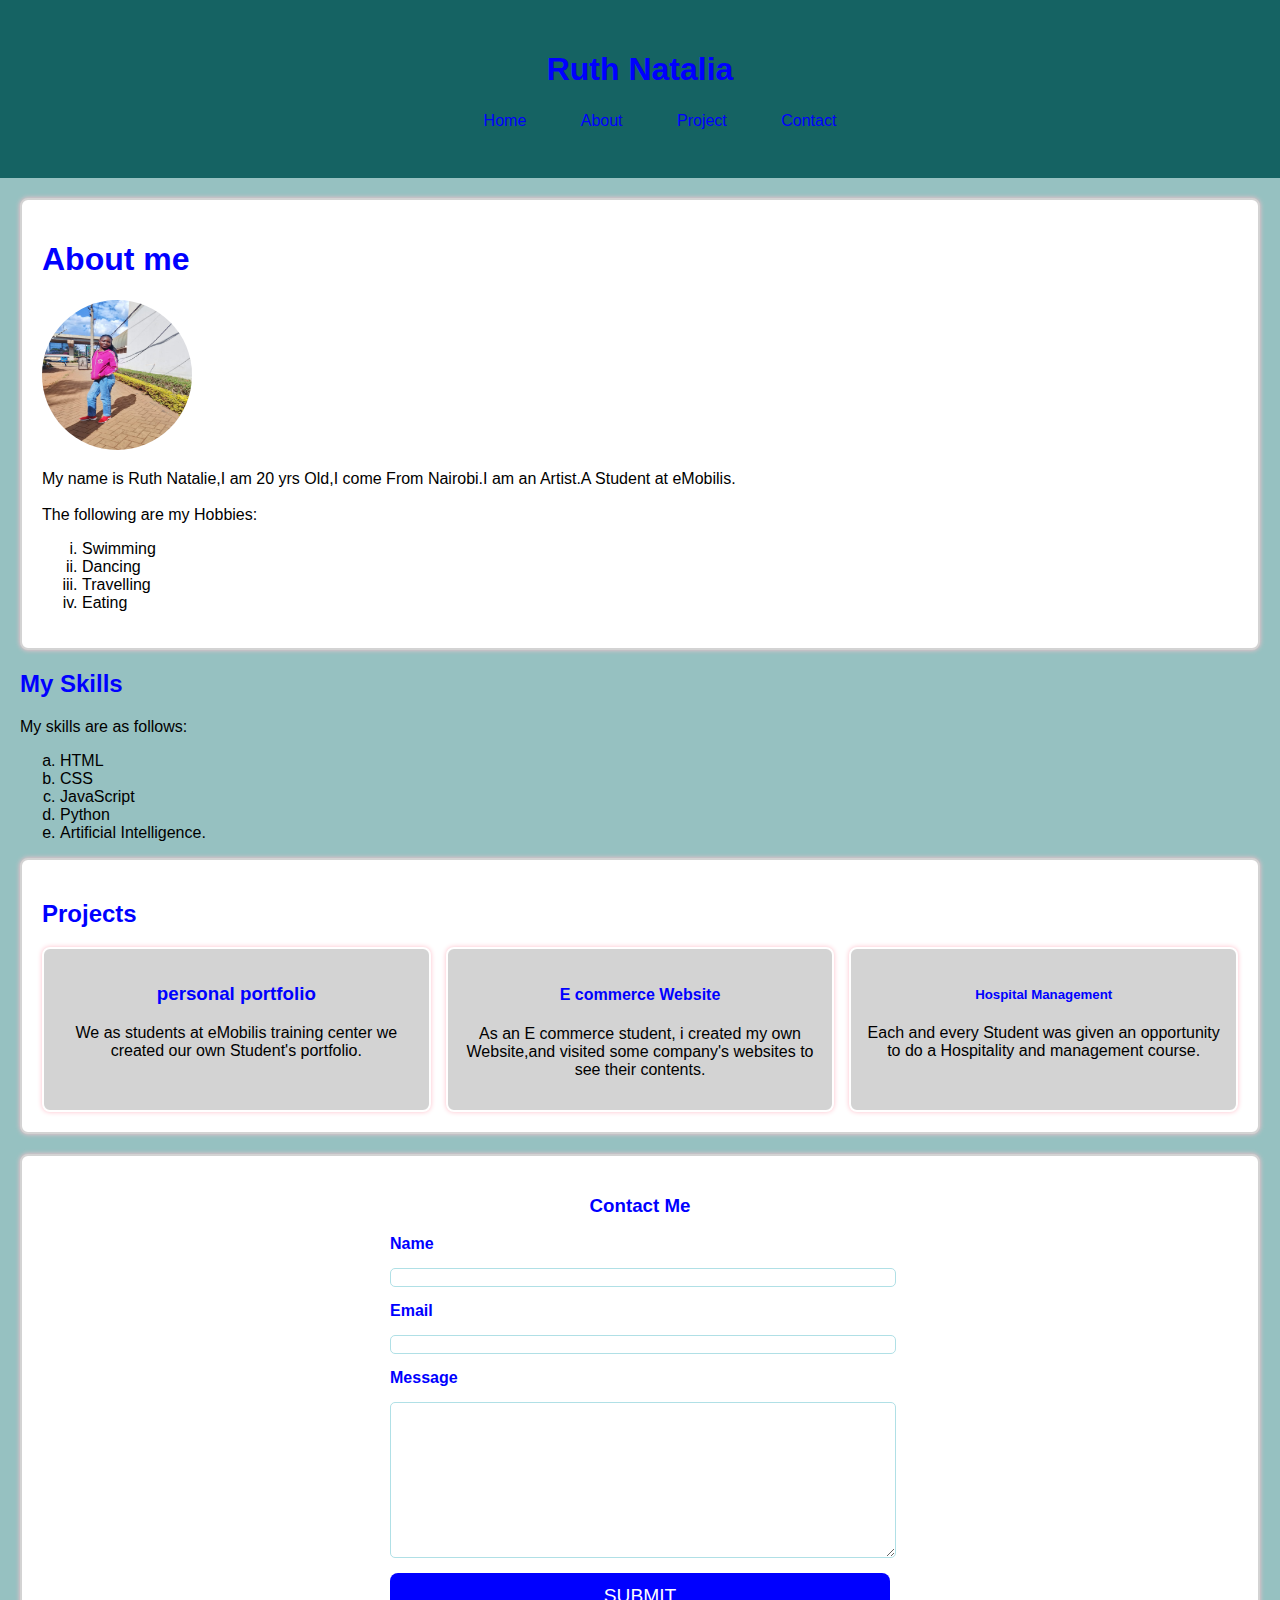
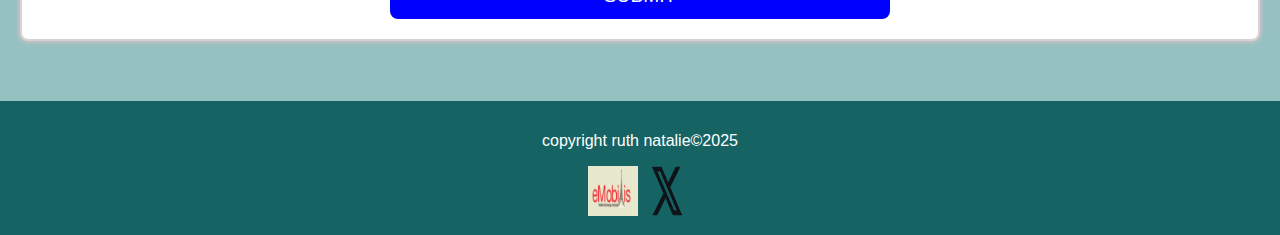
<file: index.html>
<!DOCTYPE html>
<html lang="en">
<head>
    <meta charset="UTF-8">
    <title>Ruth Portfolio</title>
    <link rel="stylesheet" href="external.css">
</head>
<body>
<header>
    <h1>Ruth Natalia</h1>
    <nav>
        <ul>
            <li><a href="#">Home</a></li>
            <li><a href="#about">About</a></li>
            <li><a href="#projects"> Project</a></li>
            <li><a href="#contact"> Contact</a></li>
        </ul>
    </nav>
</header>
<!--header section-->
<main>
    <section id="about">
        <h1>About me</h1>
        <img src="statics/images/image1.png" id="profile">
        <p>My name is Ruth Natalie,I am 20 yrs Old,I come From Nairobi.I am an Artist.A Student at eMobilis.<br><br> The following are my Hobbies:</p>
        <ol type="i">
            <li>Swimming</li>
            <li>Dancing</li>
            <li>Travelling</li>
            <li>Eating</li>
        </ol>
         </section>
<!--    Skill Section-->
        <section id="skills">
        <h2>My Skills</h2>
        <p>My skills are as follows:</p>
        <ol type="a">
            <li>HTML</li>
            <li>CSS</li>
            <li>JavaScript</li>
            <li>Python</li>
            <li>Artificial Intelligence.</li>
        </ol>
      </section>

<!--    project section-->
    <section id="projects">
        <h2>Projects</h2>
        <div id="projects-container">
        <div class="projo">
            <h3>personal portfolio</h3>
            <p>We as students at eMobilis training center we created our own Student's portfolio.</p>
        </div>
        <div class="projo">
            <h4>E commerce Website</h4>
            <p>As an E commerce student, i created my own Website,and visited some company's websites to see their contents.</p>
        </div>
        <div class="projo">
            <h5>Hospital Management</h5>
            <p>Each and every Student was given an opportunity to do a Hospitality and management course.</p>
        </div>
            </div>
    </section>
<!--    contact section-->
    <section id="contact">
        <h3>Contact Me</h3>
        <form action="" class="contact-form">
            <label for="name">Name</label>
            <input type="text" name="name" id="name">
            <label for="email">Email</label>
            <input type="email" name="email" id="email">
            <label for="message">Message</label>
            <textarea name="message" id="message" cols="30" rows="10"></textarea>
            <button type="submit">SUBMIT</button>
            </form>
    </section>
</main>
<footer>
    <p>copyright ruth natalie&copy;2025</p>
<img src="statics/images/img.png" width="50" height="50">
    <img src="statics/images/img2.png" width="50" height="50">
</footer>
</body>
</html>
</file>
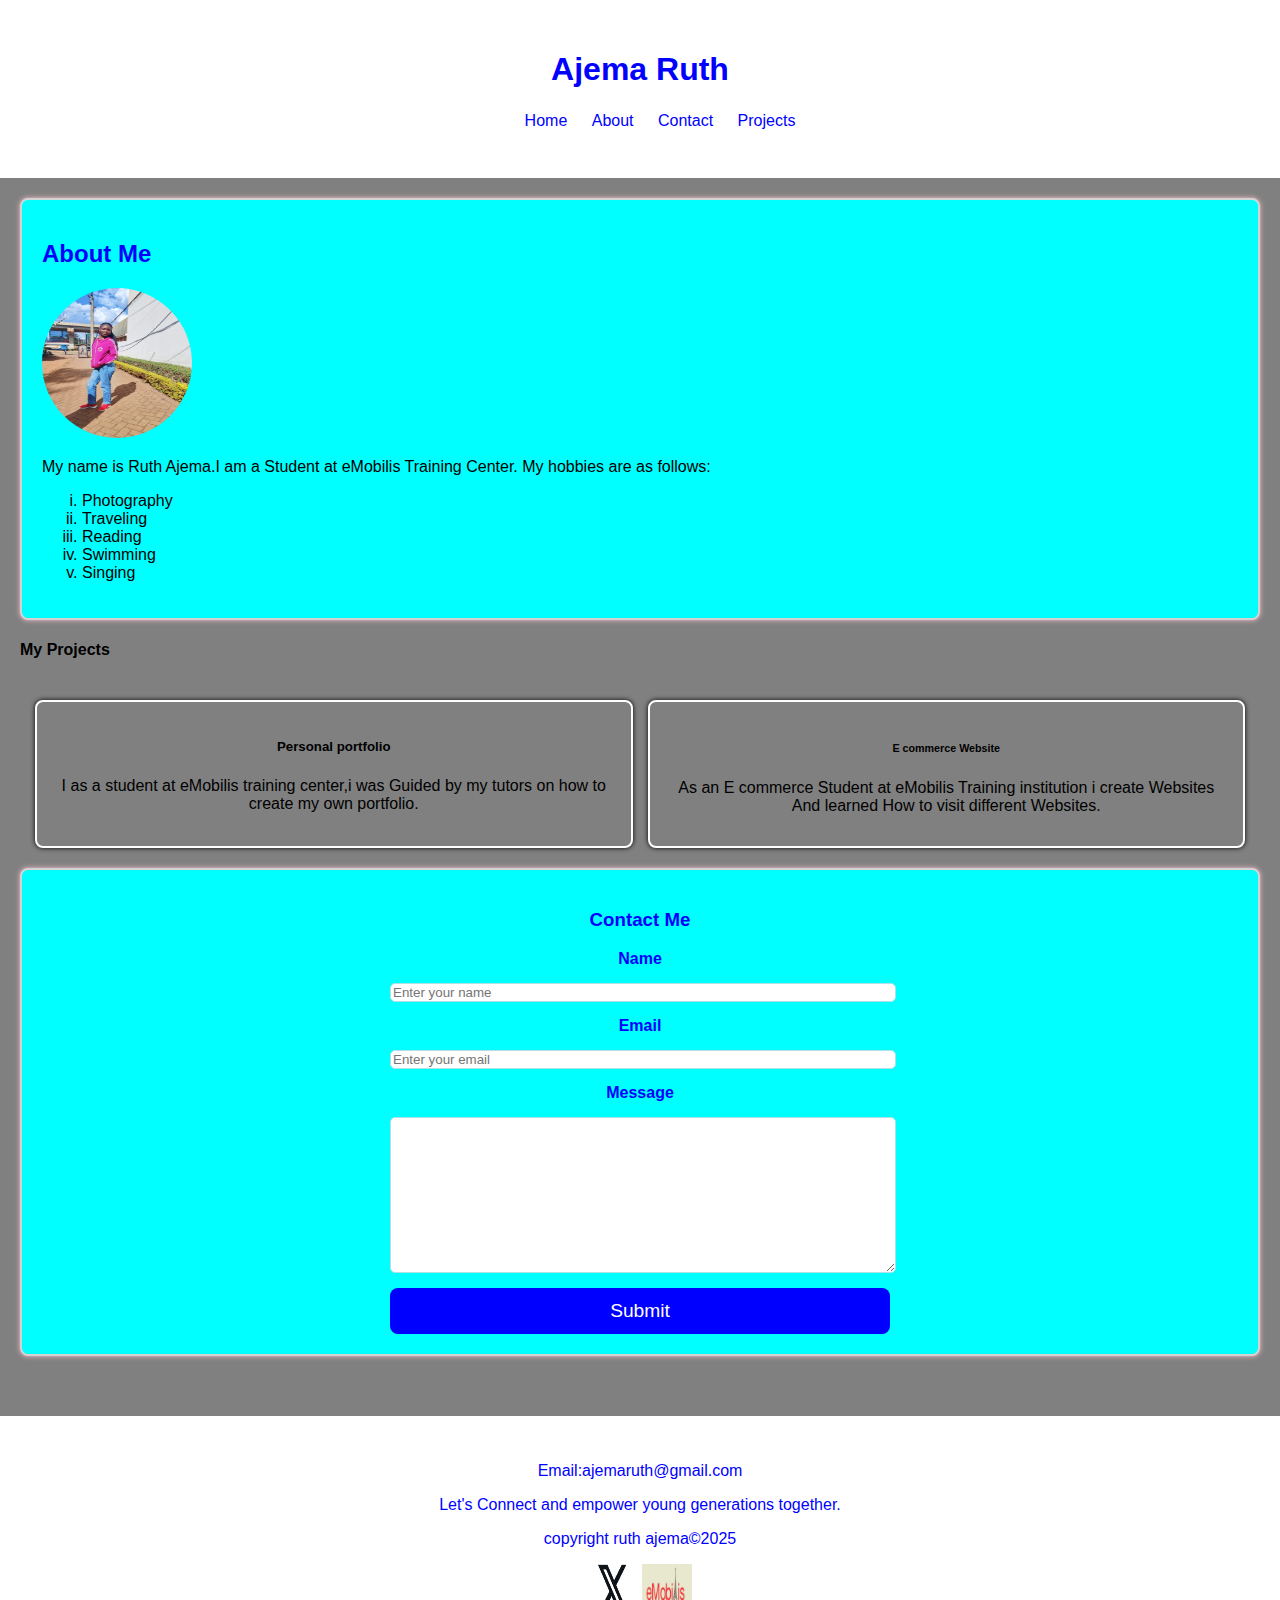
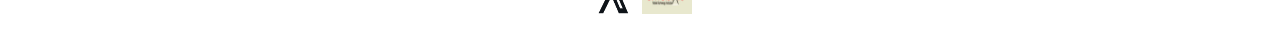
<file: ruth.html>
<!DOCTYPE html>
<html lang="en">
<head>
    <meta charset="UTF-8">
    <title>Ajema Portfoli</title>
    <link rel="stylesheet" href="ajema.css">
</head>
<body>
<header>
    <h1>Ajema Ruth</h1>
    <nav>
        <ul>
            <li>Home</li>
            <li>About</li>
            <li>Contact</li>
            <li>Projects</li>
        </ul>
    </nav>
</header>
<!--header section-->
<main>
    <section id="about">
        <h2>About Me</h2>
        <img src="statics/images/image1.png" width="250" height="250" id="profile">
        <p>My name is Ruth Ajema.I am a Student at eMobilis Training Center. My hobbies are as follows:</p>
        <ol type="i">
            <li>Photography</li>
            <li>Traveling</li>
            <li>Reading</li>
            <li>Swimming</li>
            <li>Singing</li>
        </ol>
    </section>
<!--    Project section-->
    <section id="projects">
        <h4>My Projects</h4>
        <div id="projects-container">
            <div class="projo">
                <h5>Personal portfolio</h5>
                <p>I as a student at eMobilis training center,i was Guided by my tutors on how to create my own portfolio.</p>
            </div>
            <div class="projo">
                <h6>E commerce Website</h6>
                <p>As an E commerce Student at eMobilis Training institution i create Websites And learned How to visit different Websites.</p>
            </div>

        </div>
    </section>
    <!--    Contact Section-->
    <section id="contact">
        <h3>Contact Me</h3>
        <form action="" class="contact-form">
            <label for="name">Name</label>
            <input type="text" name="name" id="name" placeholder="Enter your name">
            <label for="email">Email</label>
            <input type="email" name="email" id="email" placeholder="Enter your email">
            <label for="message">Message</label>
            <textarea name="message" id="message" cols="30" rows="10"></textarea>
            <button type="submit">Submit</button>
              </form>
    </section>
</main>
<footer>
            <p>Email:ajemaruth@gmail.com</p>
            <p>Let's Connect and empower young generations together.</p>
    <p>copyright ruth ajema&copy;2025</p>
    <img src="statics/images/img2.png" width="50" height="50">
    <img src="statics/images/img.png" width="50" height="50">
</footer>
</body>
</html>
</file>
<file: external.css>
body{
    font-family: sans-serif;
    margin: 0;
    background-color: #96c1c1;
}
header{
    background-color: #156363;
    text-align: center;
    padding: 30px 2px;
}
nav ul{
    list-style-type: none;
}
nav li{
    display: inline-block;
    margin: 2px 10px;
}
nav a{
    color: blue;
    text-decoration: none;
    padding: 10px 15px;
}
nav a:hover{
    background-color: #ffffff;
    border-radius: 12px;
}
main{
    padding: 20px;
}
#profile{
    width: 150px;
    height: 150px;
    border-radius: 50%;
}
#about{
    background-color: white;
    padding: 20px;
    border: lightgrey solid 2px;
    border-radius: 8px;
    box-shadow: 0 0 5px pink;
    margin-bottom: 20px;
}
#projects{
        background-color: white;
    padding: 20px;
    border: lightgrey solid 2px;
    border-radius: 8px;
    box-shadow: 0 0 5px pink;
    margin-bottom: 20px;
}
#projects-container{
    display:flex;
    gap: 15px;
}
.projo{
    background-color: lightgrey;
    padding: 15px;
    border: white solid 2px;
    border-radius: 8px;
    box-shadow: 0 0 5px pink;
    text-align: center;
    flex: 200px;
}
h3{
    color: blue;
}
h2{
    color: blue;
}
h4{
    color: blue;
}
h5{
    color: blue;
}
h1{
    color: blue;
}

#contact{
        background-color: white;
    padding: 20px;
    border: lightgrey solid 2px;
    border-radius: 8px;
    box-shadow: 0 0 5px pink;
    margin-bottom: 20px;
}
#contact h3{
    text-align: center;
}
.contact-form{
    display: flex;
    flex-direction: column;
    max-width: 500px;
    margin: 0px auto;
    gap: 15px;
}
.contact-form label{
    font-weight: bold;
    color: blue;
}
.contact-form input,
.contact-form textarea{
    width: 100%;
    border: 1px powderblue solid;
    border-radius: 5px;
}
.contact-form button{
    background-color: blue;
    color: white;
    border: none;
    border-radius: 8px;
    padding: 12px;
    font-size: larger;
    cursor: pointer;
}
footer{
    background-color: #156363;
    text-align: center;
    color: white;
    padding: 15px;
    margin-top: 20px;
}
</file>
<file: ajema.css>
body{
    font-family: sans-serif;
    margin: 0;
    background-color: gray;
}
header{
    background-color: white;
    text-align: center;
    padding: 30px 2px;
    color: blue;
}
nav ul{
    list-style-type: none;
}
nav li{
    display: inline-block;
    margin: 2px 10px;
    color: blue;
}
nav a{
    color: blue;
    text-decoration: none;
    padding: 10px 15px;
}
nav a:hover{
    background-color: darkred;
    border-radius: 12px;
}
main{
    padding: 20px;
}
#profile{
    border-radius: 50%;
    width: 150px;
    height: 150px;
}
#about{
    background-color: cyan;
    padding: 20px;
    border: lightgrey solid 2px;
    border-radius: 8px;
    box-shadow: 0 0 5px pink;
    margin-bottom: 20px;
}
h2{
    color: blue;
}
#projects-container{
    display: flex;
    gap: 15px;
    padding: 20px 15px;
}
.projo{
    background-color: gray;
    padding: 15px;
    border: white solid 2px;
    border-radius: 8px;
    box-shadow: 0 0 5px;
    text-align: center;
    flex: 200px;
}
#contact{
   background-color: cyan;
    padding: 20px;
    border: lightgrey solid 2px;
    border-radius: 8px;
    box-shadow: 0 0 5px pink;
    margin-bottom: 20px;
    text-align: center;
}
h3{
    color: blue;
}
.contact-form{
    display: flex;
    flex-direction: column;
    max-width: 500px;
    margin: 0px auto;
    gap: 15px;
}
.contact-form label{
    font-weight: bold;
    color: blue;
}
.contact-form input,
.contact-form textarea{
    width: 100%;
    border: 1px powderblue solid;
    border-radius: 5px;
}
.contact-form button{
    background-color: blue;
    color: white;
    border: none;
    border-radius: 8px;
    padding: 12px;
    font-size: larger;
    cursor: pointer;
}
footer{
      background-color: white;
    text-align: center;
    padding: 30px 2px;
    color: blue;
    margin-top: 20px;
}
</file>
